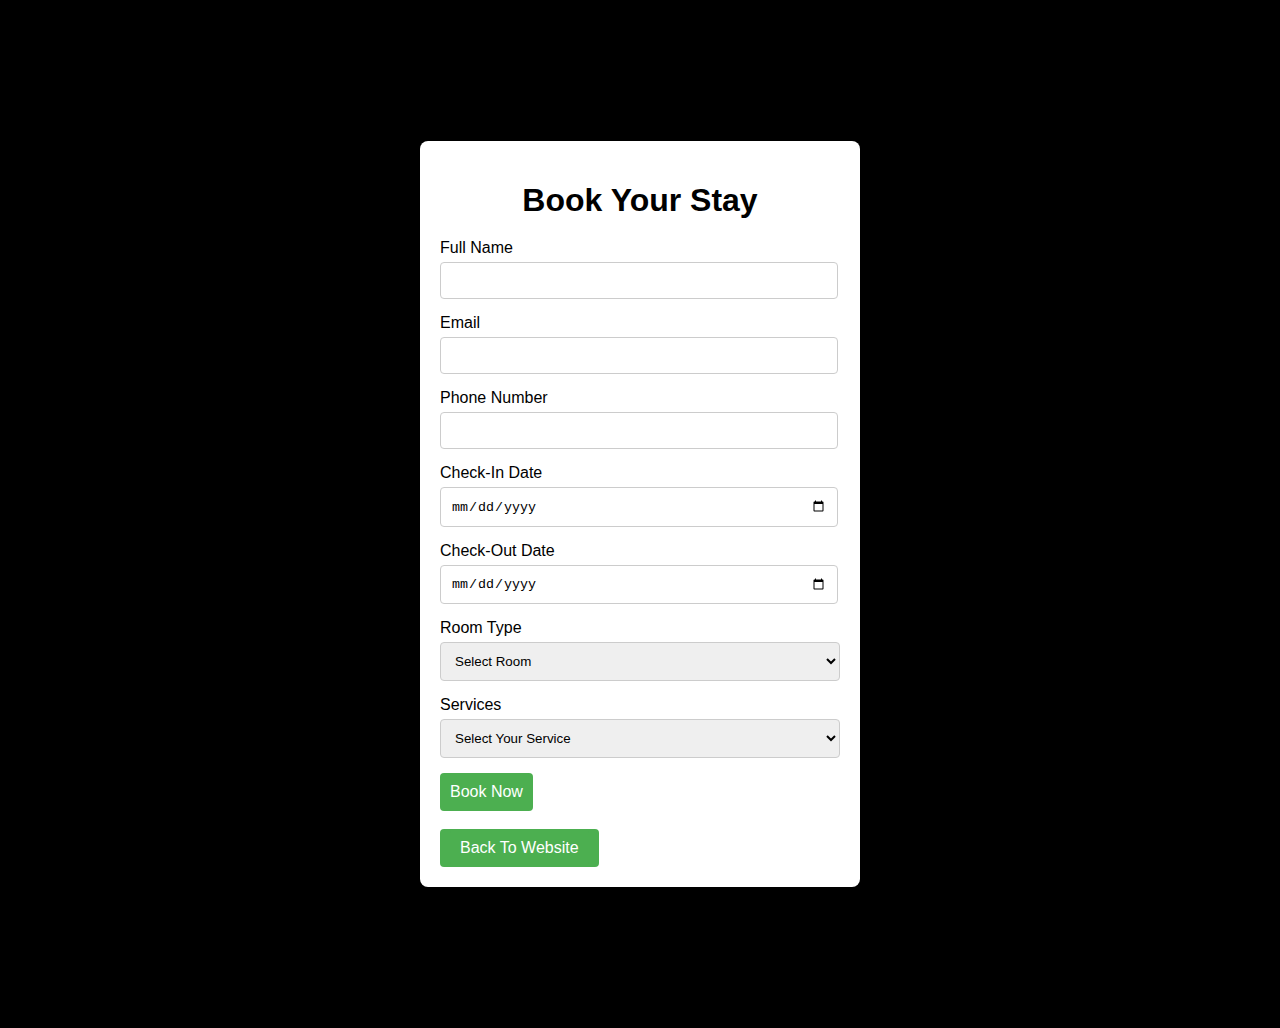
<file: Booking.html>
<!--  Author Name: Christophe Nshimiyimana.
                        GigHub Link: https://github.com/Christophe210
                        Visit My Website : tsindamedia.com -->



<!DOCTYPE html>
<html lang="en">
<head>
    <meta charset="UTF-8">
    <meta name="viewport" content="width=device-width, initial-scale=1.0">
    <title>Booking Form</title>
    <link rel="stylesheet" href="Style.css">
    <link rel="shortcut icon" href="image/Reino_logo.png" type="image/x-icon"> 
</head>
<body>
    <div class="booking-form-container">
        <h1>Book Your Stay</h1>
        <form action="https://formspree.io/f/xjkbvqnw"method="POST">
            <div class="form-group">
                <label for="name">Full Name</label>
                <input type="text" id="name" name="name" required style="width: 94%;">
            </div>
            <div class="form-group">
                <label for="email">Email</label>
                <input type="email" id="email" name="email" required style="width: 94%;">
            </div>
            <div class="form-group">
                <label for="phone">Phone Number</label>
                <input type="tel" id="phone" name="phone" required style="width: 94%;">
            </div>
            <div class="form-group">
                <label for="checkin">Check-In Date</label>
                <input type="date" id="checkin" name="checkin" required style="width: 94%;">
            </div>
            <div class="form-group">
                <label for="checkout">Check-Out Date</label>
                <input type="date" id="checkout" name="checkout" required style="width: 94%;">
            </div>
            <div class="form-group">
                <label for="room-type">Room Type</label>
                <select id="room-type" name="room-type" required>
                    <option value="single">Select Room</option>
                    <option value="single">Single Room</option>
                    <option value="couple">Couple Room</option>
                    <option value="family">Family Room</option>
                </select>
            </div>
            <div class="form-group">
                <label for="massage">Services</label>
                <select id="massage" name="massage" required>
                    <option value="yes">Select Your Service</option>
                    <option value="yes">Accommodation Only</option>
                    <option value="no">Accommodation + Massage</option>
                    <option value="yes">Massage Only</option>
                    <option value="yes">Restaurant & Bar Only</option>
                    <option value="no">Restaurant & Bar + Massage</option>
                </select>
            </div>
            <button type="submit" class="btn">Book Now</button>
            <br>
            <br>
            <button type="submit" class="btn"> <a href="index.html" class="btn" style="text-decoration-line: none;">Back To Website</a></button>
        </form>
    </div>
</body>
</html>



<!--  Author Name: Christophe Nshimiyimana.
                        GigHub Link: https://github.com/Christophe210
                        Visit My Website : tsindamedia.com -->
</file>
<file: Style.css>
body {
    font-family: Arial, sans-serif;
    background-color: black;
    margin: 0;
    padding: 5%;
    display: flex;
    justify-content: center;
    align-items: center;
    height: 100vh;
}

.booking-form-container {
    background-color: #fff;
    padding: 20px;
    box-shadow: 0 0 10px rgba(0, 0, 0, 0.1);
    border-radius: 8px;
    max-width: 400px;
    width: 90%;
}

h1 {
    text-align: center;
    margin-bottom: 20px;
}

.booking-form {
    display: flex;
    flex-direction: column;
}

.form-group {
    margin-bottom: 15px;
}

.form-group label {
    margin-bottom: 5px;
    display: block;
}

.form-group input,
.form-group select {
    width: 100%;
    padding: 10px;
    border: 1px solid #ccc;
    border-radius: 4px;
}

.btn {
    background-color: #4CAF50;
    color: white;
    padding: 10px;
    border: none;
    border-radius: 4px;
    cursor: pointer;
    text-align: center;
    font-size: 16px;
}

.btn:hover {
    background-color: #45a049;
}

@media (max-width: 600px) {
    .booking-form-container {
        padding: 15px;
    }

    .form-group label {
        font-size: 14px;
    }

    .form-group input,
    .form-group select {
        padding: 8px;
        font-size: 14px;
    }

    .btn {
        padding: 8px;
        font-size: 14px;
    }
}
</file>
